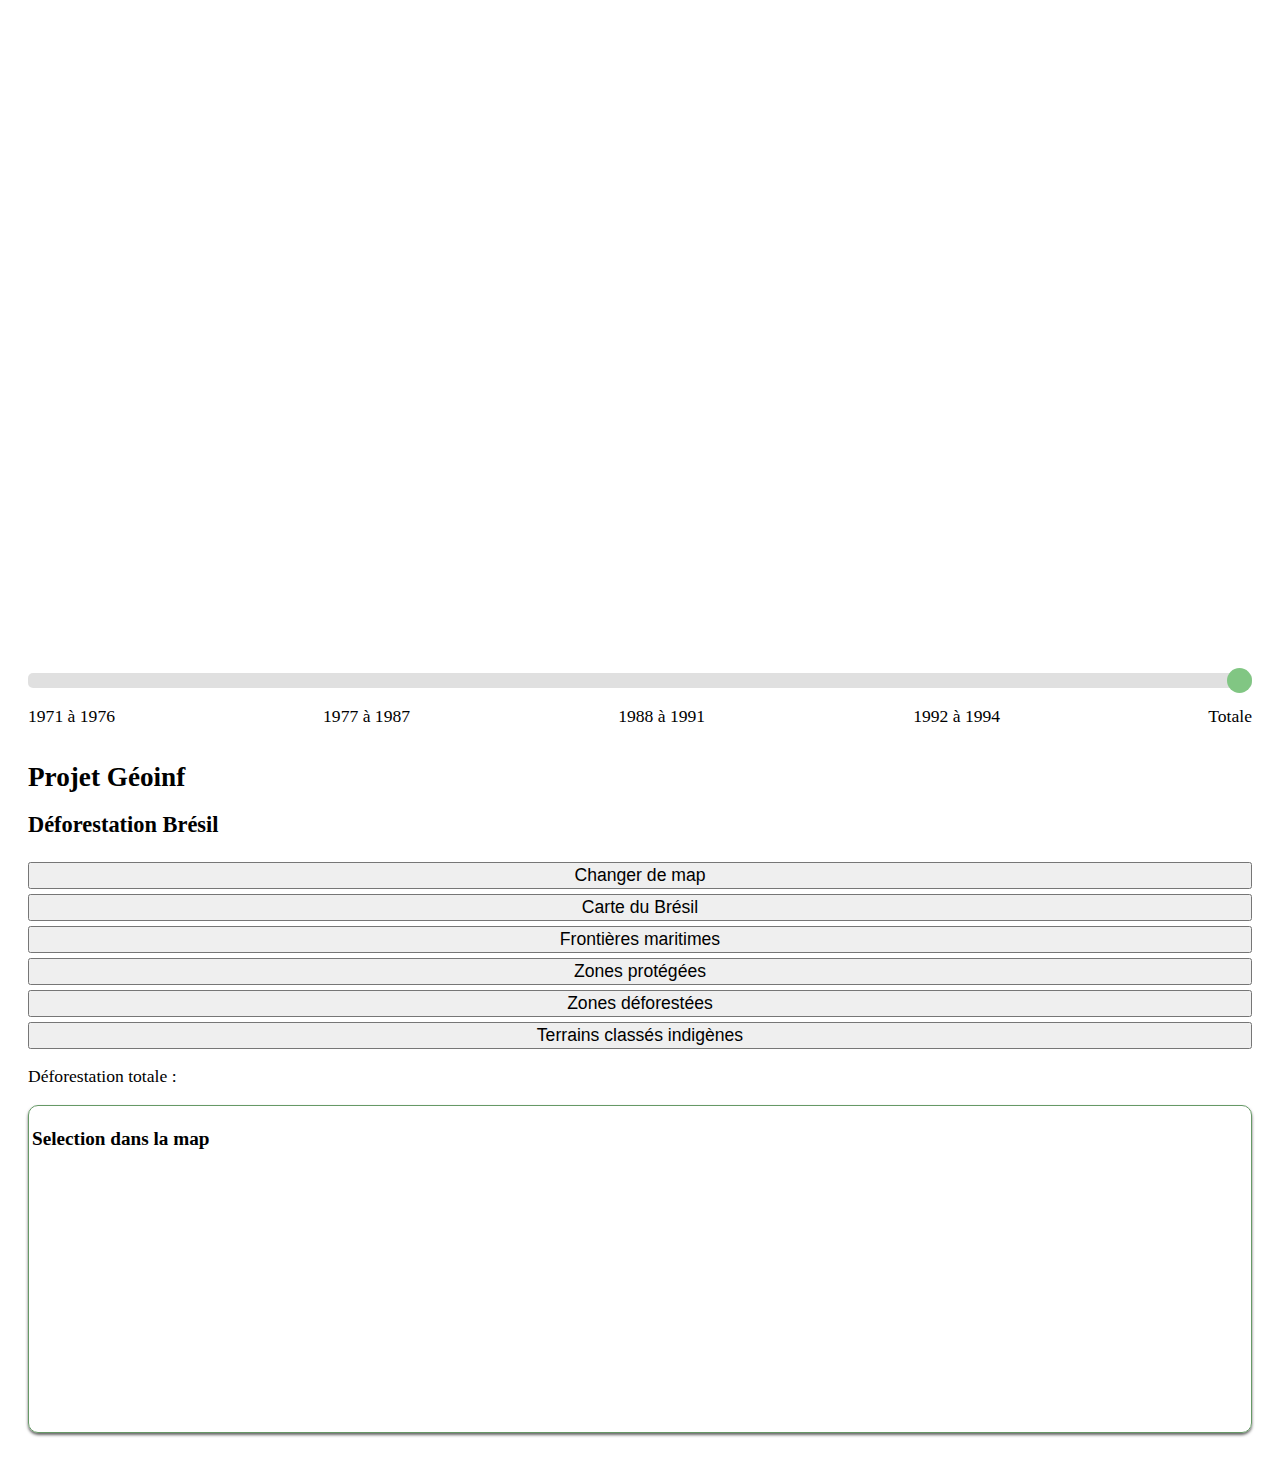
<file: index.html>
<html>

<head>
    <title>Deforestation GeoInf</title>
    <link rel="icon" href="img/logo.png" />
    <link rel="stylesheet" href="https://openlayers.org/en/v3.20.1/css/ol.css" type="text/css">
    <script type="text/javascript" src="https://openlayers.org/en/v3.20.1/build/ol-debug.js"></script>
    <script type="text/javascript" src="js/jquery-2.1.4.min.js"></script>
    <script type="text/javascript" src="js/geoinf.js"></script>
    <link rel="stylesheet" href="https://maxcdn.bootstrapcdn.com/bootstrap/4.0.0-alpha.6/css/bootstrap.min.css"
        integrity="sha384-rwoIResjU2yc3z8GV/NPeZWAv56rSmLldC3R/AZzGRnGxQQKnKkoFVhFQhNUwEyJ" crossorigin="anonymous">
    <link rel="stylesheet" href="css/styles.css">

    <meta charset="utf-8" />
</head>

<body>
    <div class="row">
        <div class="col-md-8">
            <div id="map"></div>
            <div class="slidecontainer">
                <input type="range" min="1" max="5" value="5" class="slider" id="myRange">
                <div class="annee">
                    <p>1971 à 1976</p>
                    <p>1977 à 1987</p>
                    <p>1988 à 1991</p>
                    <p>1992 à 1994</p>
                    <p>Totale</p>
                </div>
            </div>
        </div>
        <div class="col-md-4">
            <h1>Projet Géoinf</h1>
            <h2>Déforestation Brésil</h2>
            <div id="boutons">
                <button id="changementMap" type="button" class="btn btn-light">Changer de map</button>
                <button id="carteBresil" type="button" class="btn btn-secondary">Carte du Brésil</button>
                <button id="frontiereMaritime" type="button" class="btn btn-secondary">Frontières maritimes</button>
                <button id="zoneProtegee" type="button" class="btn btn-secondary">Zones protégées</button>
                <button id="zoneDeforestee" type="button" class="btn btn-danger">Zones déforestées</button>
                <button id="terrainIndigene" type="button" class="btn btn-secondary">Terrains classés indigènes</button>
            </div>
            <p>Déforestation totale <span id="demo"></span> : <span id="totale"></span></p>
            <div id="info">
                <h3>Selection dans la map</h5>
                    <p id="coucheInterrogee"></p>
                    <span id="name"></span>
                    <span id="date"></span>
                    <span id="aire"></span>
                    <span id="perimetre"></span>
            </div>
        </div>
    </div>
</body>

</html>
</file>
<file: css/styles.css>
html{
    padding: 20 20 20 20;
}

h1{
  font-size: 1.7em;
}

h2{
  font-size: 1.4em;
}

h3{
  font-size: 1.2em;
}

p, span, .btn{
  font-size: 1.1em;
}

#info{
  border: 1px solid #696; 
  height: 20rem;
  padding: 3px;
text-align: left;
-webkit-border-radius: 10px;
-moz-border-radius: 10px;
border-radius: 10px;
-webkit-box-shadow: #666 0px 2px 3px;
-moz-box-shadow: #666 0px 2px 3px;
box-shadow: #666 0px 2px 3px;
}

#map{
    height: 40rem;
}

.btn{
  width: 100%;
  margin: 5 0 0 0;
}

#info span{
  display: block;
}

.slidecontainer {
    width: 100%;
  }

.annee{
    display: flex;
    justify-content: space-between;
}

.slider {
    -webkit-appearance: none;
    margin: 5px 0 0 0;
    width: 100%;
    height: 15px;
    border-radius: 5px;
    background: #d3d3d3;
    outline: none;
    opacity: 0.7;
    -webkit-transition: .2s;
    transition: opacity .2s;
  }
  
  .slider:hover {
    opacity: 1;
  }
  
  .slider::-webkit-slider-thumb {
    -webkit-appearance: none;
    appearance: none;
    width: 25px;
    height: 25px;
    border-radius: 50%;
    background: #4CAF50;
    cursor: pointer;
  }
  
  .slider::-moz-range-thumb {
    width: 25px;
    height: 25px;
    border-radius: 50%;
    background: #4CAF50;
    cursor: pointer;
  }
</file>
